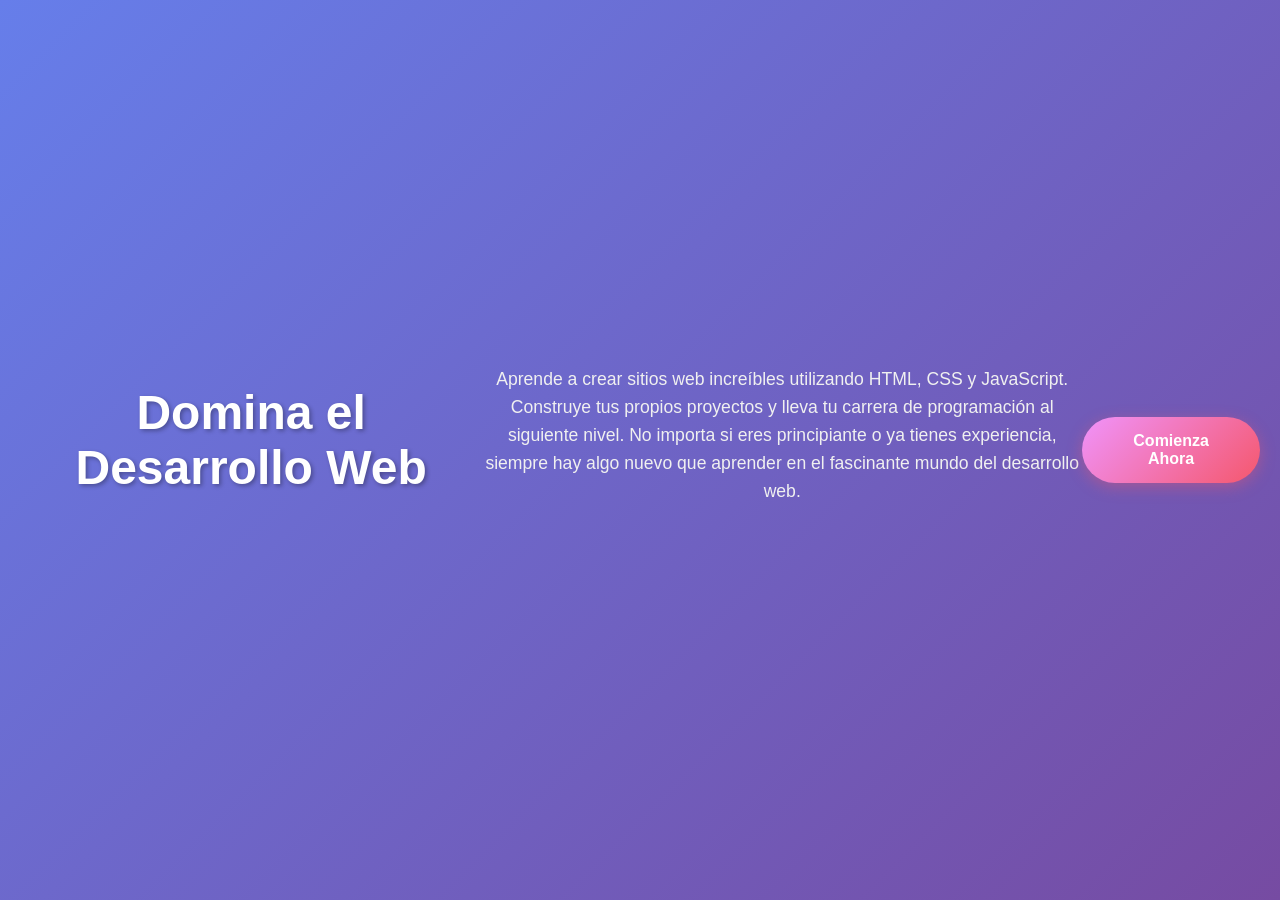
<file: index.html>
<!DOCTYPE html>
<html lang="es">
<head>
    <meta charset="UTF-8">
    <meta name="viewport" content="width=device-width, initial-scale=1.0">
    <title>Bienvenida al Desarrollo Web</title>
    <link rel="stylesheet" href="style.css">
</head>
<body>
    <h1>Domina el Desarrollo Web</h1>
    <p>Aprende a crear sitios web increíbles utilizando HTML, CSS y JavaScript. Construye tus propios proyectos y lleva tu carrera de programación al siguiente nivel. No importa si eres principiante o ya tienes experiencia, siempre hay algo nuevo que aprender en el fascinante mundo del desarrollo web.</p>
    <button>Comienza Ahora</button>
</body>
</html>
</file>
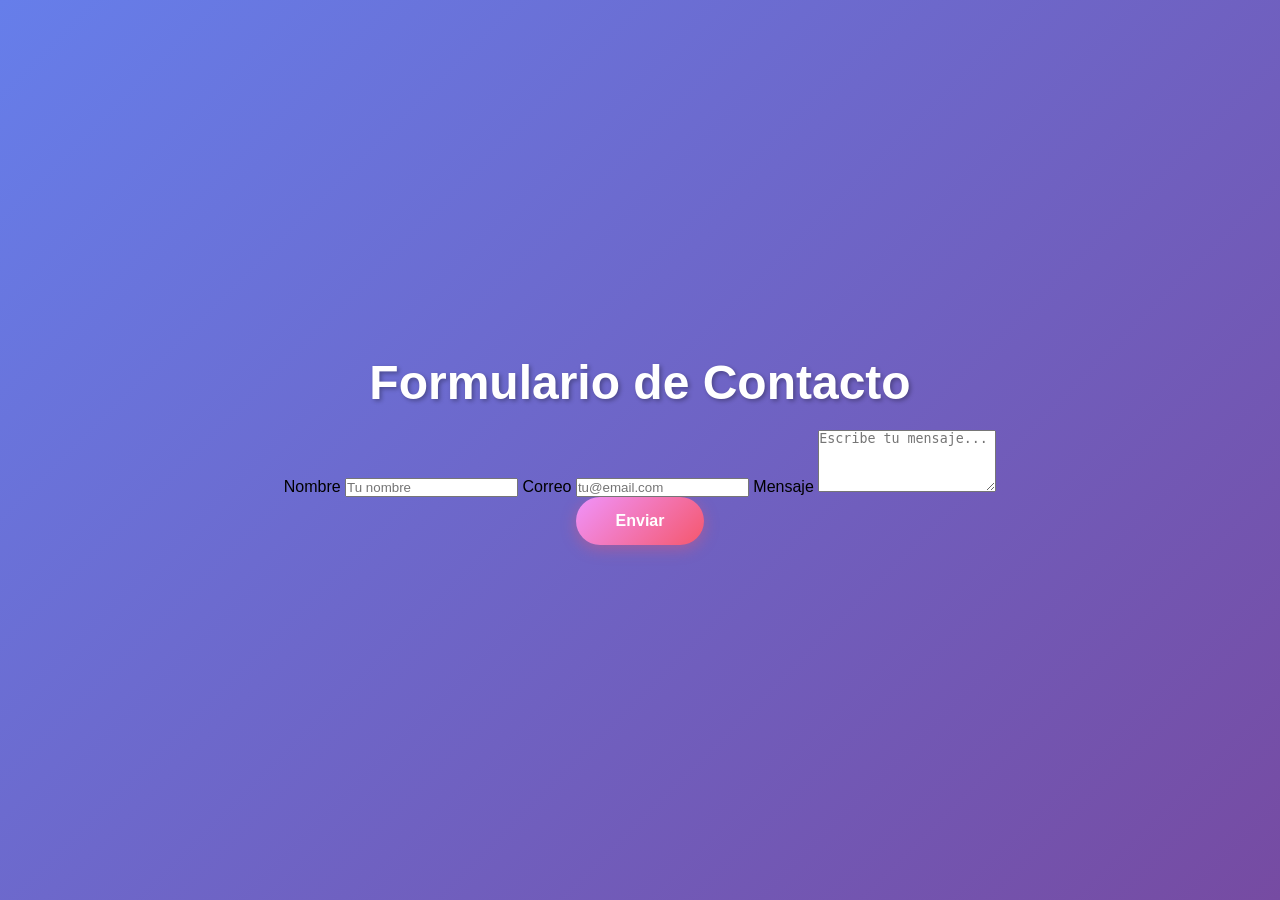
<file: contact.html>
<!DOCTYPE html>
<html lang="es">
<head>
  <meta charset="UTF-8">
  <title>Contacto</title>
  <link rel="stylesheet" href="style.css">
</head>
<body>
  <div class="container">
    <h1>Formulario de Contacto</h1>
    <form action="#" method="post">
      <label for="nombre">Nombre</label>
      <input type="text" id="nombre" name="nombre" placeholder="Tu nombre" required>

      <label for="email">Correo</label>
      <input type="email" id="email" name="email" placeholder="tu@email.com" required>

      <label for="mensaje">Mensaje</label>
      <textarea id="mensaje" name="mensaje" rows="4" placeholder="Escribe tu mensaje..." required></textarea>

      <button type="submit">Enviar</button>
    </form>
  </div>
</body>
</html>
</file>
<file: style.css>
* {
    margin: 0;
    padding: 0;
    box-sizing: border-box;
}

body {
    font-family: 'Segoe UI', Tahoma, Geneva, Verdana, sans-serif;
    background: linear-gradient(135deg, #667eea 0%, #764ba2 100%);
    min-height: 100vh;
    display: flex;
    justify-content: center;
    align-items: center;
    padding: 20px;
}

h1 {
    color: #ffffff;
    font-size: 3em;
    margin-bottom: 20px;
    text-align: center;
    text-shadow: 2px 2px 4px rgba(0, 0, 0, 0.3);
    animation: fadeInDown 1s ease;
}

p {
    color: #f0f0f0;
    font-size: 1.1em;
    line-height: 1.6;
    margin-bottom: 30px;
    text-align: center;
    max-width: 600px;
    animation: fadeInUp 1s ease 0.2s backwards;
}

button {
    background: linear-gradient(135deg, #f093fb 0%, #f5576c 100%);
    color: white;
    border: none;
    padding: 15px 40px;
    font-size: 1em;
    border-radius: 50px;
    cursor: pointer;
    font-weight: bold;
    box-shadow: 0 4px 15px rgba(245, 87, 108, 0.4);
    transition: all 0.3s ease;
    display: block;
    margin: 0 auto;
    animation: fadeInUp 1s ease 0.4s backwards;
}

button:hover {
    transform: translateY(-3px);
    box-shadow: 0 6px 20px rgba(245, 87, 108, 0.6);
}

button:active {
    transform: translateY(-1px);
}

@keyframes fadeInDown {
    from {
        opacity: 0;
        transform: translateY(-30px);
    }
    to {
        opacity: 1;
        transform: translateY(0);
    }
}

@keyframes fadeInUp {
    from {
        opacity: 0;
        transform: translateY(30px);
    }
    to {
        opacity: 1;
        transform: translateY(0);
    }
}
</file>
